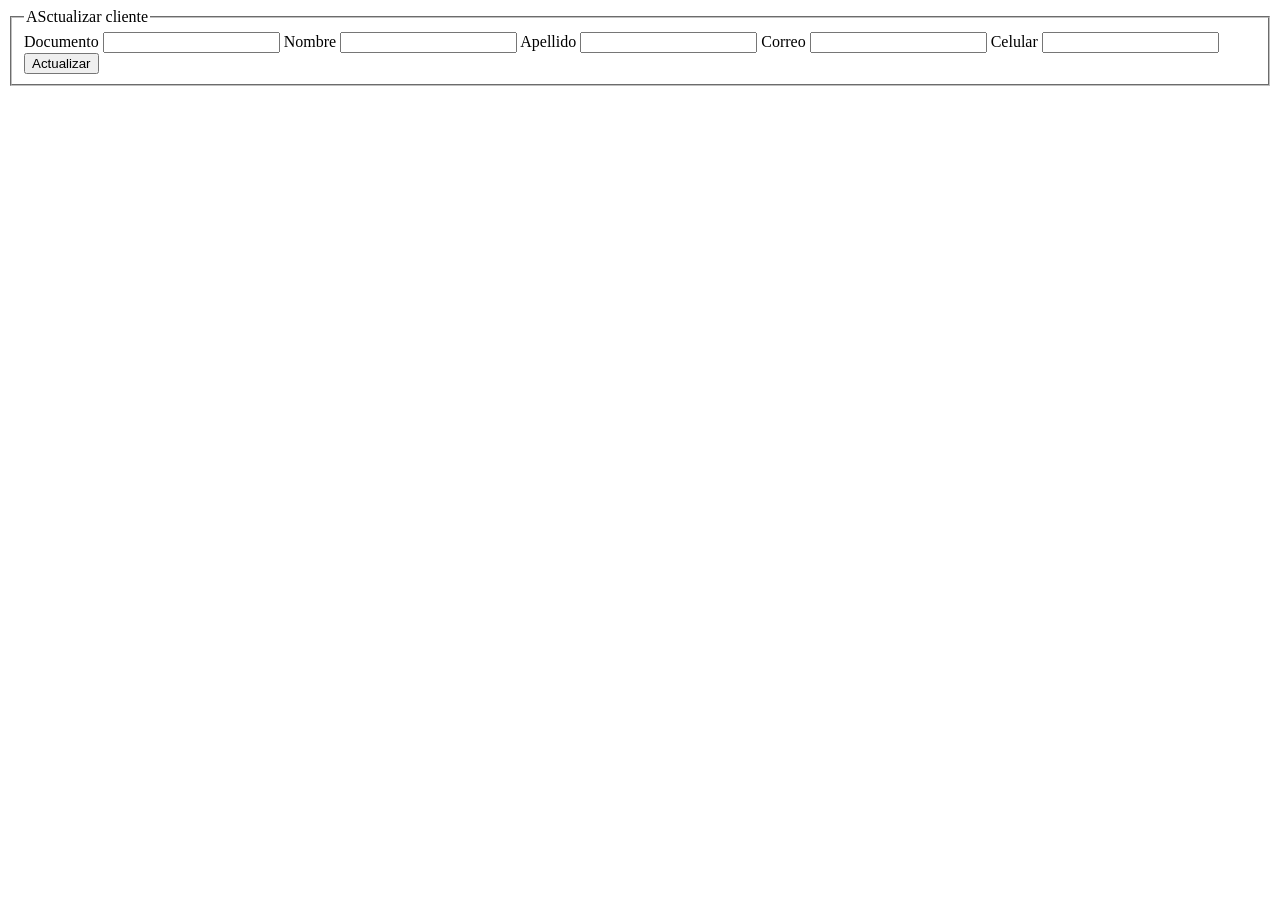
<file: src/main/resources/templates/frmactualizar.html>
<!DOCTYPE html>
<html lang="en"  xmlns:th="http://www.thymeleaf.org">
<head>
    <meta charset="UTF-8">
    <meta http-equiv="X-UA-Compatible" content="IE=edge">
    <meta name="viewport" content="width=device-width, initial-scale=1.0">
    <link rel="stylesheet" th:href="@{/css/reset.css}">
    <link rel="stylesheet" th:href="@{/css/stylesheet.css}">

    <title>Document</title>
</head>
<body>
  <fieldset class="fi">
  <legend>ASctualizar cliente</legend>
  
   <form th:action="@{/cliente/actualizar}" th:object="${clienteactualizar}"method="POST" class="frm">

    <label for="z">Documento
     <input type="text" id="z" required th:field="*{documento}">
    </label>

    <label for="n">Nombre
      <input type="text" id="n" th:field="*{nombre}">
    </label>

    <label for="a">Apellido
     <input type="text" id="a" th:field="*{apellido}">
   </label>

    <label for="e">Correo
     <input type="email" id="e" th:field="*{correo}">
   </label>

    <label for="c">Celular
     <input type="text" id="c" th:field="*{celular}">
    </label>

    


    <input class="boton" type="submit" value="Actualizar">
   <!-- <button>Registrar</button>-->


   </form>



   </fieldset>
</body>
</html>
</file>
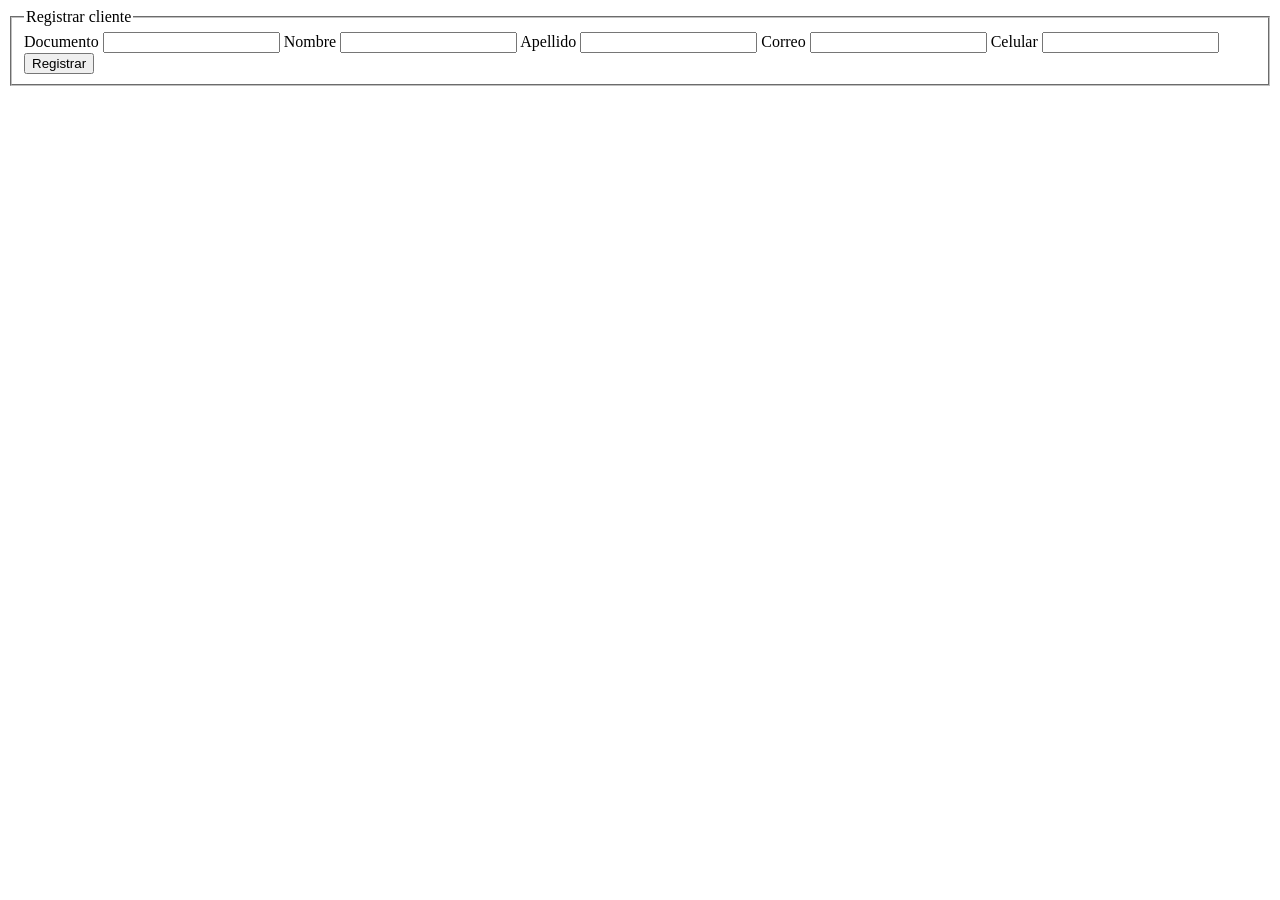
<file: src/main/resources/templates/frmcliente.html>
<!DOCTYPE html>
<html lang="en"  xmlns:th="http://www.thymeleaf.org">
<head>
    <meta charset="UTF-8">
    <meta http-equiv="X-UA-Compatible" content="IE=edge">
    <meta name="viewport" content="width=device-width, initial-scale=1.0">
    <link rel="stylesheet" th:href="@{/css/reset.css}">
    <link rel="stylesheet" th:href="@{/css/stylesheet.css}">

    <title>Document</title>
</head>
<body>
  <fieldset class="fi">
  <legend>Registrar cliente</legend>
  
   <form th:action="@{/cliente/guarda}" th:object="${clienteinsertar}"method="POST" class="frm">

    <label for="z">Documento
     <input type="text" id="z" required th:field="*{documento}">
    </label>

    <label for="n">Nombre
      <input type="text" id="n" th:field="*{nombre}">
    </label>

    <label for="a">Apellido
     <input type="text" id="a" th:field="*{apellido}">
   </label>

    <label for="e">Correo
     <input type="email" id="e" th:field="*{correo}">
   </label>

    <label for="c">Celular
     <input type="text" id="c" th:field="*{celular}">
    </label>

    


    <input class="boton" type="submit" value="Registrar">
   <!-- <button>Registrar</button>-->


   </form> 

   </fieldset>
</body>
</html>
</file>
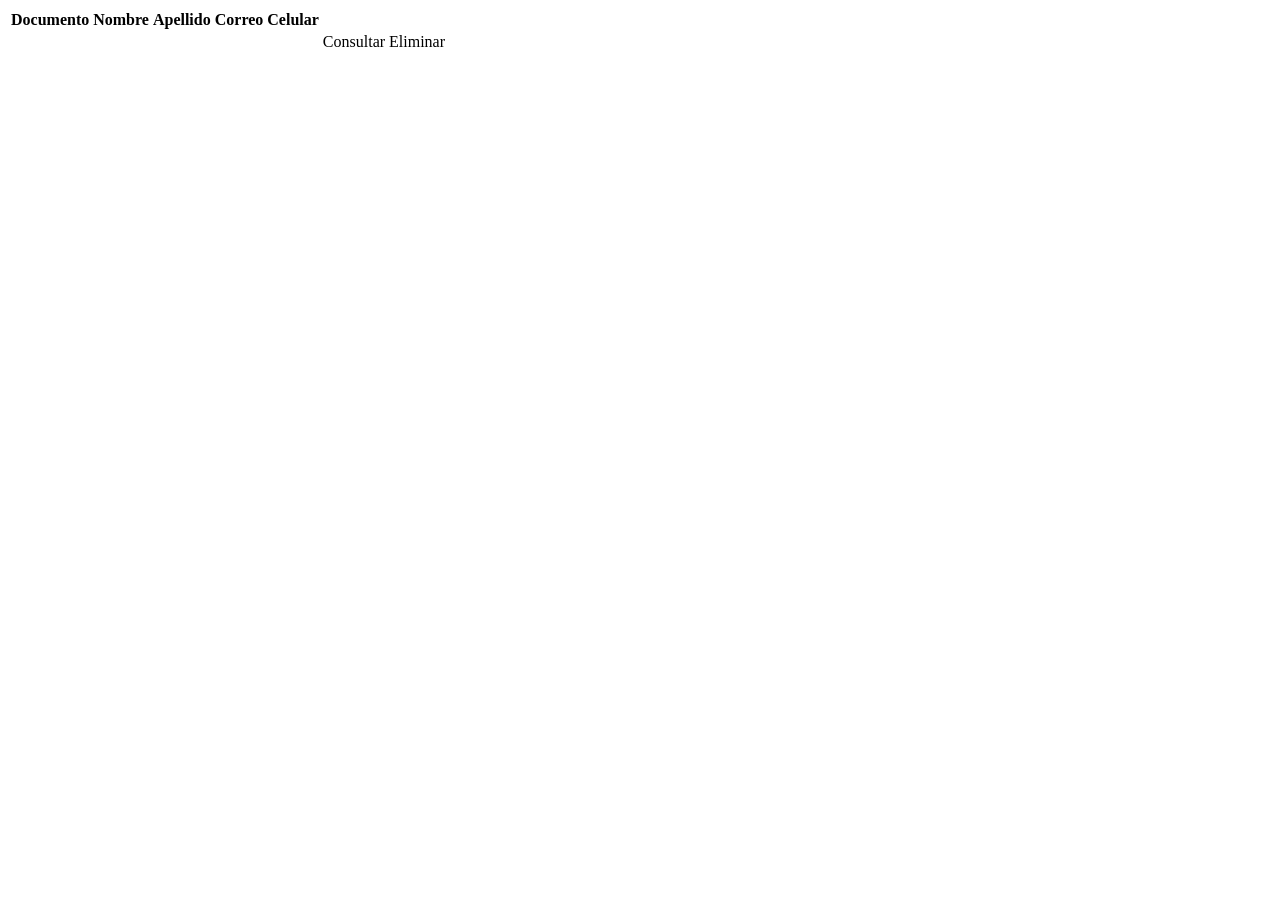
<file: src/main/resources/templates/taclientes.html>
<!DOCTYPE html>
<html lang="en" xmlns:th="http://www.thymeleaf.org">
<head>
    <meta charset="UTF-8">
    <meta http-equiv="X-UA-Compatible" content="IE=edge">
    <meta name="viewport" content="width=device-width, initial-scale=1.0">
  <link rel="stylesheet" th:href="@{/css/reset.css}">
    <link rel="stylesheet" th:href="@{/css/stylesstable.css}">
    <title>Document</title>
</head>
<body>
    <table>
        <thead>
            <tr>
            <th>Documento</th>
            <th>Nombre</th>
            <th>Apellido</th>
            <th>Correo</th>
            <th>Celular</th>

            </tr>
       </thead>

       <tbody>
            <tr th:each="i:${clientes}">
                <td th:text="${i.documento}"></td>
                <td th:text="${i.nombre}"></td>
                <td th:text="${i.apellido}"></td>
                <td th:text="${i.correo}"></td>
                <td th:text="${i.celular}"></td>
                <td><a th:href="@{'cliente/actualizar'+'/'+${i.documento}}">Consultar</a></td>
                <td><a th:href="@{'cliente/eliminar'+'/'+${i.documento}}">Eliminar</a></td>
            </tr>
        </tbody>
    </table>


</body>
</html>
</file>
